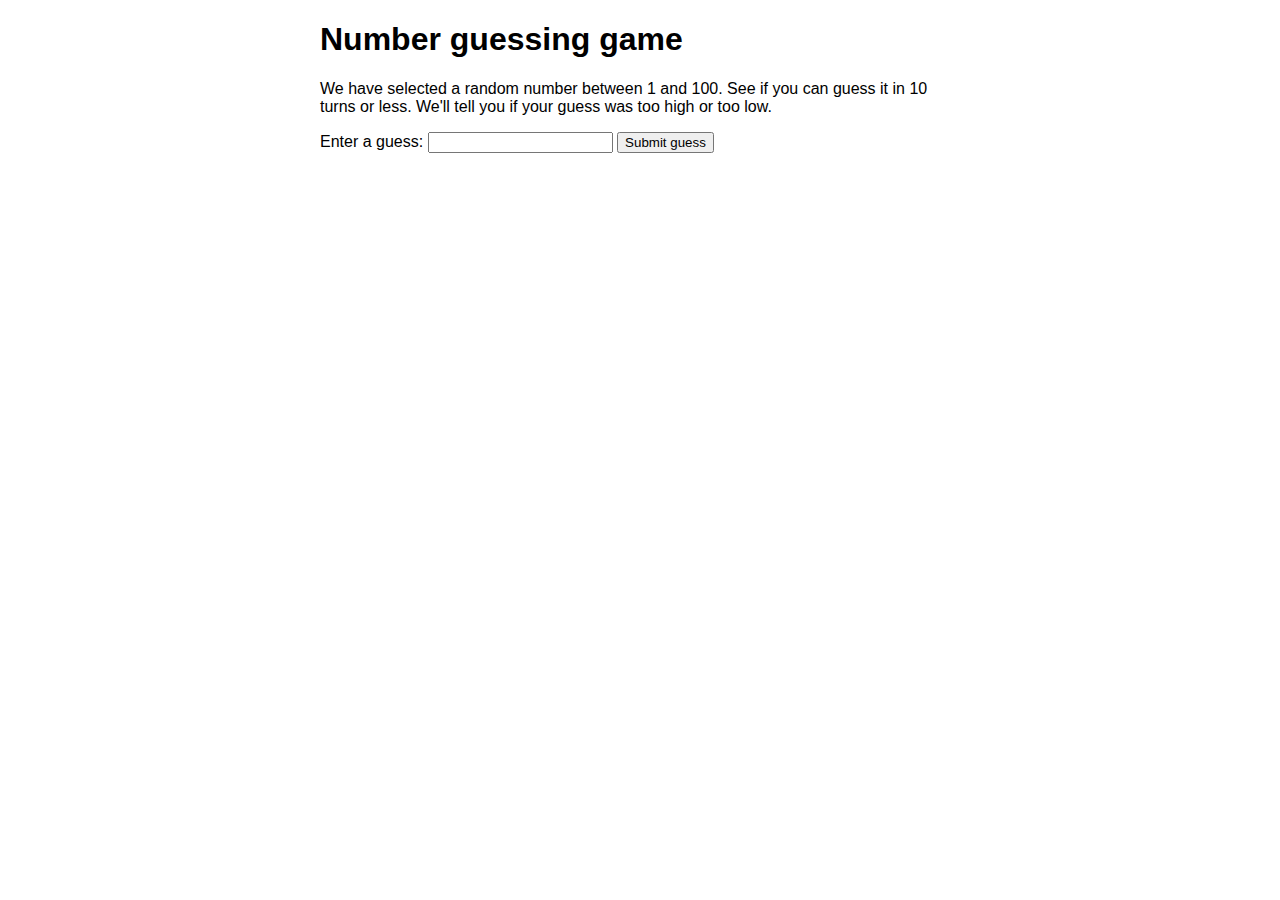
<file: troubleshooting-errors/index.html>
<!doctype html>
<html lang="en-US">
  <head>
    <meta charset="utf-8" />

    <title>Number guessing game</title>

    <style>
      html {
        font-family: sans-serif;
      }
      body {
        width: 50%;
        max-width: 800px;
        min-width: 480px;
        margin: 0 auto;
      }
      .lastResult {
        color: white;
        padding: 3px;
      }
    </style>
  </head>

  <body>
    <h1>Number guessing game</h1>

    <p>
      We have selected a random number between 1 and 100. See if you can guess
      it in 10 turns or less. We'll tell you if your guess was too high or too
      low.
    </p>

    <div class="form">
      <label for="guessField">Enter a guess: </label>
      <input type="text" id="guessField" class="guessField" />
      <input type="submit" value="Submit guess" class="guessSubmit" />
    </div>

    <div class="resultParas">
      <p class="guesses"></p>
      <p class="lastResult"></p>
      <p class="lowOrHi"></p>
    </div>

    <script>
      let randomNumber = Math.floor(Math.random() * 100) + 1;

      const guesses = document.querySelector(".guesses");
      const lastResult = document.querySelector(".lastResult");
      const lowOrHi = document.querySelector(".lowOrHi");
      const guessSubmit = document.querySelector(".guessSubmit");
      const guessField = document.querySelector(".guessField");

      //console.log(lowOrHi); 

      let guessCount = 1;
      let resetButton;

      function checkGuess() {
        const userGuess = Number(guessField.value);
        if (guessCount === 1) {
          guesses.textContent = "Previous guesses: ";
        }
        guesses.textContent += userGuess + " ";

        if (userGuess === randomNumber) {
          lastResult.textContent = "Congratulations! You got it right!";
          lastResult.style.backgroundColor = "green";
          lowOrHi.textContent = "";
          setGameOver();
        } else if (guessCount === 10) {
          lastResult.textContent = "!!!GAME OVER!!!";
          setGameOver();
        } else {
          lastResult.textContent = "Wrong!";
          lastResult.style.backgroundColor = "red";
          if (userGuess < randomNumber) {
            lowOrHi.textContent = "Last guess was too low!";
          } else if (userGuess > randomNumber) {
            lowOrHi.textContent = "Last guess was too high!";
          }
        }

        guessCount++;
        guessField.value = "";
        guessField.focus();
      }
      guessSubmit.addEventListener("click", checkGuess);

      function setGameOver() {
        guessField.disabled = true;
        guessSubmit.disabled = true;
        resetButton = document.createElement("button");
        resetButton.textContent = "Start new game";
        document.body.appendChild(resetButton);
        resetButton.addEventListener("click", resetGame);
      }

      function resetGame() {
        guessCount = 1;

        const resetParas = document.querySelectorAll(".resultParas p");
        for (const resetPara of resetParas) {
          resetPara.textContent = "";
        }
        resetButton.parentNode.removeChild(resetButton);

        guessField.disabled = false;
        guessSubmit.disabled = false;
        guessField.value = "";
        guessField.focus();

        lastResult.style.backgroundColor = "white";

        randomNumber = Math.floor(Math.random() * 100) + 1;
      }

      console.log(randomNumber);
    </script>
  </body>
</html>
</file>
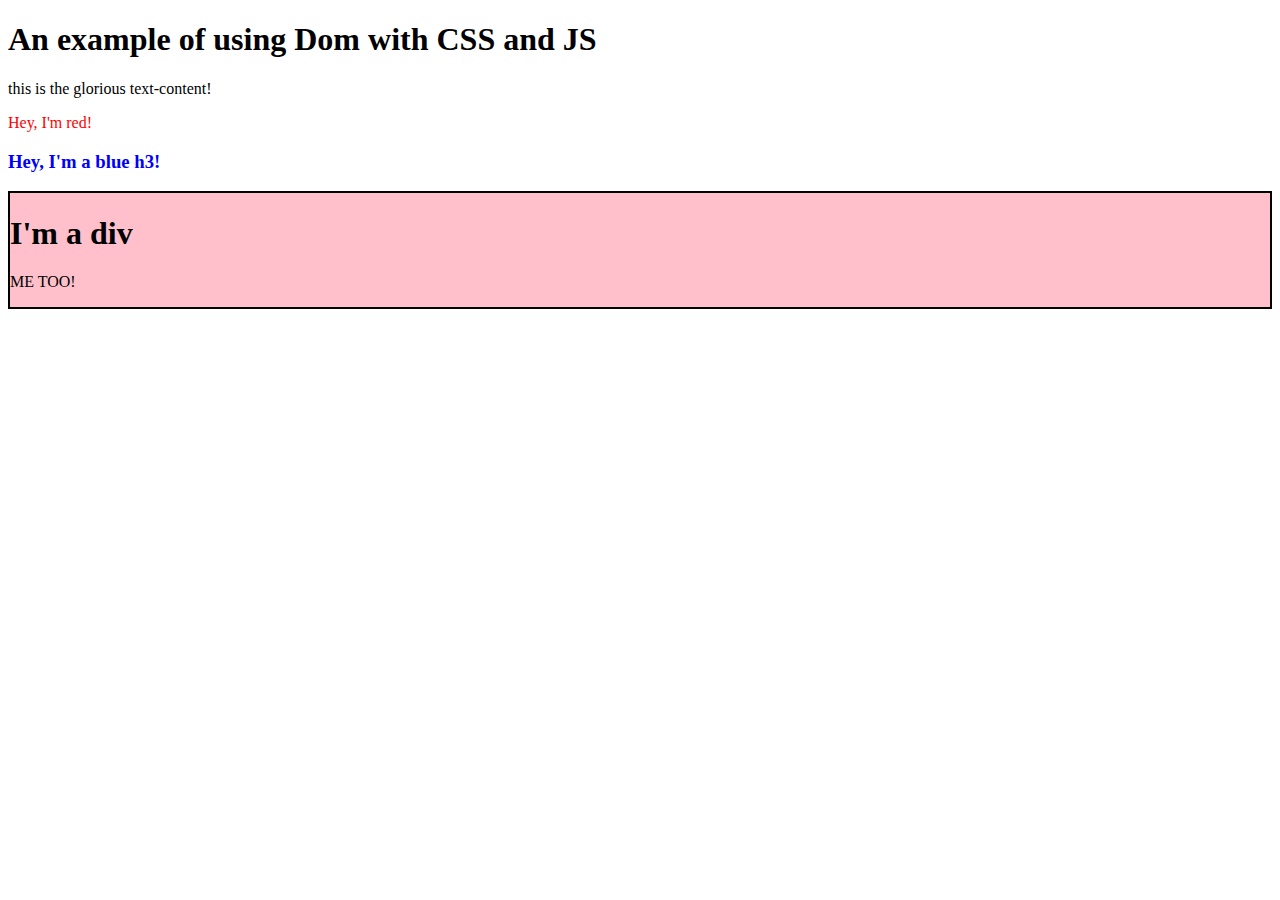
<file: dom-css-and-js/adding-elements/index.html>
<!DOCTYPE html>
<html lang="en">
<head>
    <meta charset="UTF-8">
    <meta name="viewport" content="width=device-width, initial-scale=1.0">
    <title>DOM example</title>
    <script src="script.js" defer></script>
</head>
<body>
    <h1>An example of using Dom with CSS and JS</h1>
    <div id="container"></div>
</body>
</html>
</file>
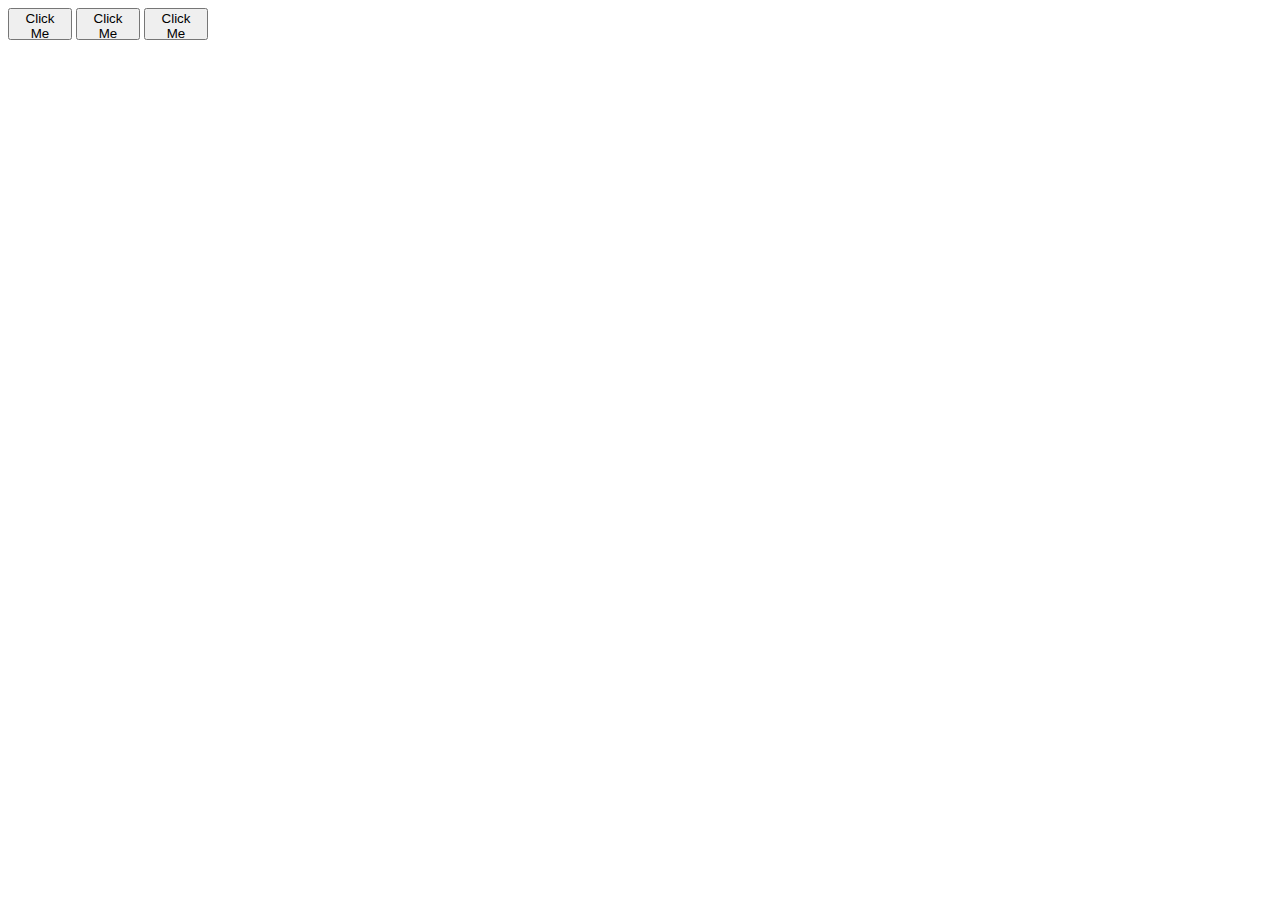
<file: dom-css-and-js/adding-events-pt-two/index.html>
<!DOCTYPE html>
<html lang="en">
<head>
    <meta charset="UTF-8">
    <meta name="viewport" content="width=device-width, initial-scale=1.0">
    <title>Adding Events</title>
    <link rel="stylesheet" href="styles.css">
    <script src="script.js" defer></script>
</head>
<body>
    <div id="container">
        <button id="one">Click Me</button>
        <button id="two">Click Me</button>
        <button id="three">Click Me</button>
    </div>
</body>
</html>
</file>
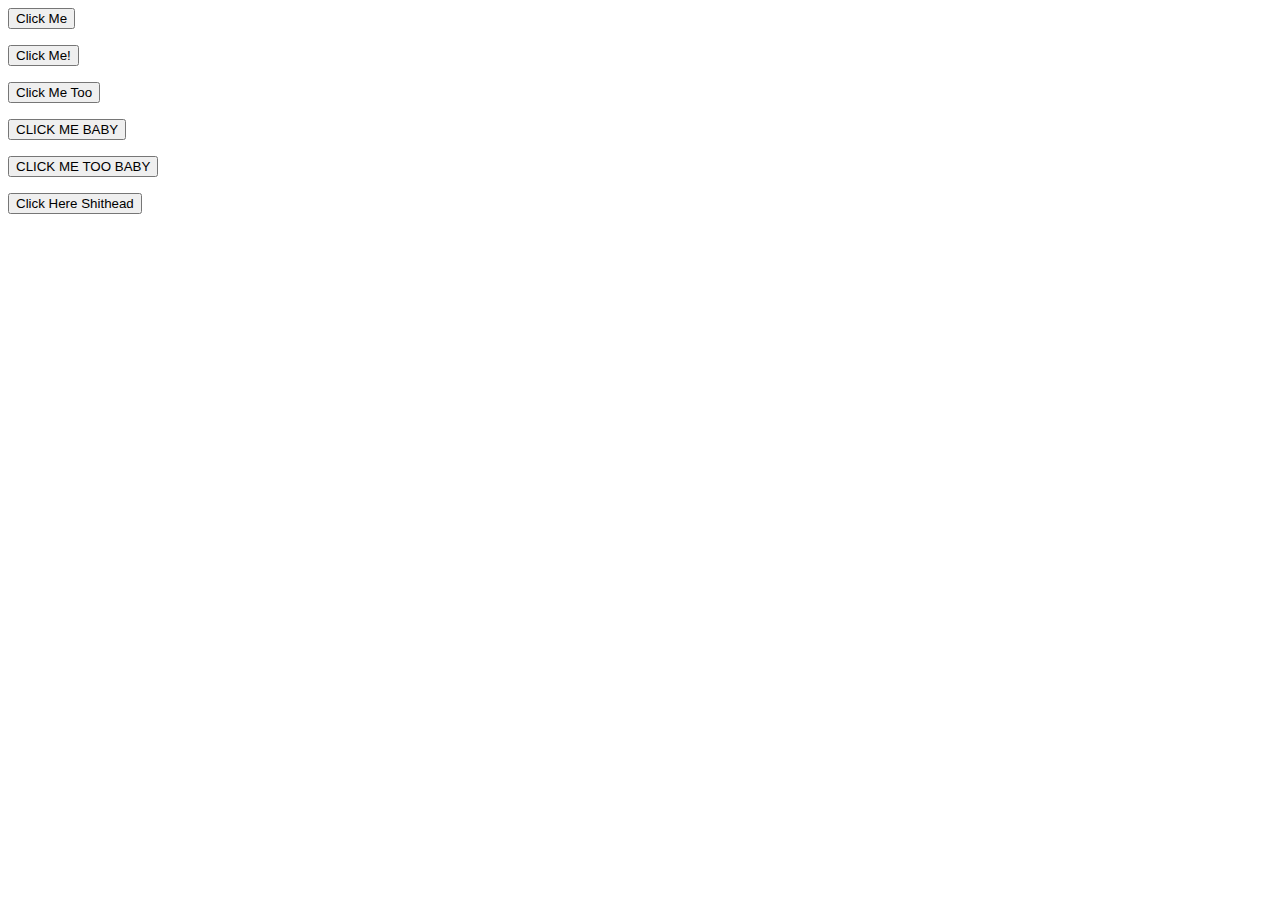
<file: dom-css-and-js/adding-events/index.html>
<!DOCTYPE html>
<html lang="en">
<head>
    <meta charset="UTF-8">
    <meta name="viewport" content="width=device-width, initial-scale=1.0">
    <title>Adding Events</title>
    <script src="script.js" defer></script>
    <link rel="stylesheet" href="styles.css">
</head>
<body>
    <button onclick="alert('Hello World')">Click Me</button>
    <button id="btn">Click Me!</button>
    <button id="btn-two">Click Me Too</button>

    <button onclick="alertFunction()">CLICK ME BABY</button>
    <button id="btn-three">CLICK ME TOO BABY</button>

    <button id="btn-four">Click Here Shithead</button>
</body>
</html>
</file>
<file: dom-css-and-js/adding-events-pt-two/styles.css>
button {
    width: 64px;
    height: 32px;
}
</file>
<file: dom-css-and-js/adding-events/styles.css>
body {
    display: flex;
    flex-direction: column;
    justify-content: flex-start;
    gap: 16px;
}

button {
    align-self: flex-start;
}
</file>
